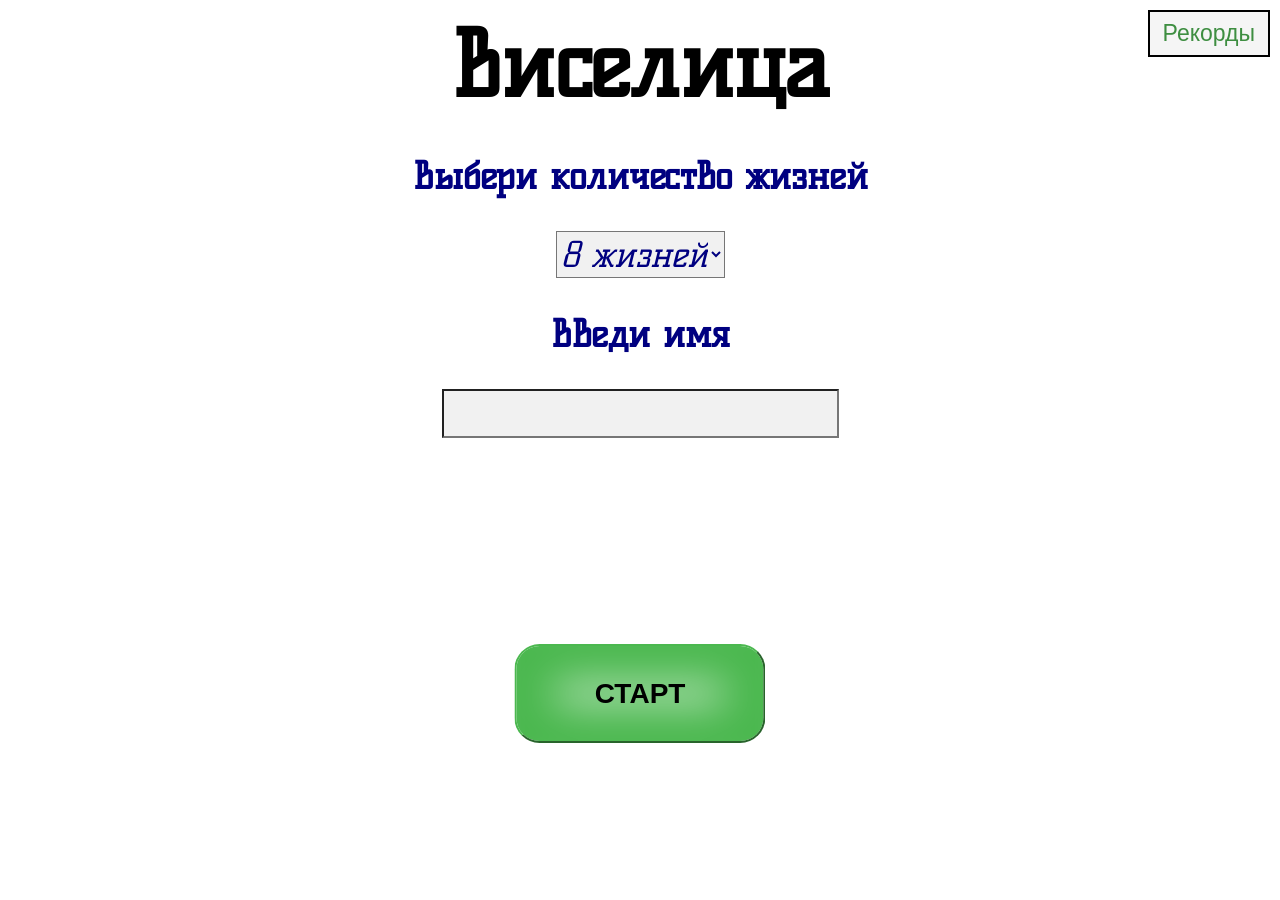
<file: public/index.html>
<!DOCTYPE html>
<html lang="ru">
<head>
  <meta charset="UTF-8">
  <meta http-equiv="X-UA-Compatible" content="IE=edge">
  <meta name="viewport" content="width=device-width,height=device-height, initial-scale=1.0, user-scalable=no">
  <title>Hangman</title>
  <link rel="stylesheet" href="style.css">
  <link rel="stylesheet" href="media-queries.css">
  <script type="module" src="js/main.js"></script>
</head>
<body>
<button id="back" class="nactive">Назад &#8617;</button>
<div>
  <h1 class="nactive" id="gallow">Виселица</h1>
  <h1 class="active" id="gallow1">Виселица</h1>
  <h2 id="choose_lifes" class="active">Выбери количество жизней</h2>
  <select id="select" name="select" class="active">
    <option value="8">8 жизней</option>
    <option value="7">7 жизней</option>
    <option value="6">6 жизней</option>
    <option value="9">9 жизней</option>
  </select>
  <h2 id="choose_name" class="active">Введи имя</h2>
  <input id="input_name" class="active">

  <button id="show-scores" class="active">Рекорды</button>
  <h2 id="records" class="nactive">Рекорды:</h2>
  <ul id="score-list" class="nactive"></ul>

  <h1><div id="word" class="nactive"></div> </h1>
  <h1><div id="result" class="nactive"></div> </h1>
</div>
<button id="change">Старт</button>
<canvas height='500' width='442' id='hangman' class="nactive"></canvas>
<table width="auto"  id="table" class="nactive">
  <tr>
    <td><button class='button' id="а">А</button></td>
    <td><button class='button' id="б">Б</button></td>
    <td><button class='button' id="в">В</button></td>
    <td><button class='button' id="г">Г</button></td>
    <td><button class='button' id="д">Д</button></td>
    <td><button class='button' id="е">Е</button></td>
    <td><button class='button' id="ё">Ё</button></td>
    <td><button class='button' id="ж">Ж</button></td>
    <td><button class='button' id="з">З</button></td>
    <td><button class='button' id="и">И</button></td>
    <td><button class='button' id="й">Й</button></td>
  </tr>
  <tr>
    <td><button class='button' id="к">К</button></td>
    <td><button class='button' id="л">Л</button></td>
    <td><button class='button' id="м">М</button></td>
    <td><button class='button' id="н">Н</button></td>
    <td><button class='button' id="о">О</button></td>
    <td><button class='button' id="п">П</button></td>
    <td><button class='button' id="р">Р</button></td>
    <td><button class='button' id="с">С</button></td>
    <td><button class='button' id="т">Т</button></td>
    <td><button class='button' id="у">У</button></td>
    <td><button class='button' id="ф">Ф</button></td>
  </tr>
  <tr>
    <td><button class='button' id="х">Х</button></td>
    <td><button class='button' id="ц">Ц</button></td>
    <td><button class='button' id="ч">Ч</button></td>
    <td><button class='button' id="ш">Ш</button></td>
    <td><button class='button' id="щ">Щ</button></td>
    <td><button class='button' id="ъ">Ъ</button></td>
    <td><button class='button' id="ы">Ы</button></td>
    <td><button class='button' id="ь">Ь</button></td>
    <td><button class='button' id="э">Э</button></td>
    <td><button class='button' id="ю">Ю</button></td>
    <td><button class='button' id="я">Я</button></td>
  </tr>
</table>
<table width="auto"  id="table2" class="nactive">
  <tr>
    <td><button class='button' id="а2">А</button></td>
    <td><button class='button' id="б2">Б</button></td>
    <td><button class='button' id="в2">В</button></td>
    <td><button class='button' id="г2">Г</button></td>
    <td><button class='button' id="д2">Д</button></td>
    <td><button class='button' id="е2">Е</button></td>
    <td><button class='button' id="ё2">Ё</button></td>
  </tr>
  <tr>
    <td><button class='button' id="ж2">Ж</button></td>
    <td><button class='button' id="з2">З</button></td>
    <td><button class='button' id="и2">И</button></td>
    <td><button class='button' id="й2">Й</button></td>
    <td><button class='button' id="к2">К</button></td>
    <td><button class='button' id="л2">Л</button></td>
    <td><button class='button' id="м2">М</button></td>
  </tr>
  <tr>
    <td><button class='button' id="н2">Н</button></td>
    <td><button class='button' id="о2">О</button></td>
    <td><button class='button' id="п2">П</button></td>
    <td><button class='button' id="р2">Р</button></td>
    <td><button class='button' id="с2">С</button></td>
    <td><button class='button' id="т2">Т</button></td>
    <td><button class='button' id="у2">У</button></td>
  </tr>
  <tr>
    <td><button class='button' id="ф2">Ф</button></td>
    <td><button class='button' id="х2">Х</button></td>
    <td><button class='button' id="ц2">Ц</button></td>
    <td><button class='button' id="ч2">Ч</button></td>
    <td><button class='button' id="ш2">Ш</button></td>
    <td><button class='button' id="щ2">Щ</button></td>
    <td><button class='button' id="ъ2">Ъ</button></td>
  </tr>
  <tr>
    <td></td>
    <td><button class='button' id="ы2">Ы</button></td>
    <td><button class='button' id="ь2">Ь</button></td>
    <td><button class='button' id="э2">Э</button></td>
    <td><button class='button' id="ю2">Ю</button></td>
    <td><button class='button' id="я2">Я</button></td>
    <td></td>
  </tr>
</table>
</body>
</html>
</file>
<file: public/style.css>
@import url('https://fonts.googleapis.com/css2?family=Kelly+Slab&display=swap');

*{
    justify-content: center;
    align-content: space-between;
    align-items: center;
    flex-direction: column;
}

h1{
    position: relative;
    text-align: center;
    margin: 2px;
}

#word{
    position:relative;
    top:19%;
    color: #000080;
    font-size: 150%;

}
body{
    font-family: 'Kelly Slab', cursive;
    width: auto;
    background-image: url("https://interyerus.ru/f/product/364023.jpg")
}

#hangman {
    position: relative;
    margin: 0 auto;
}

.button {
    position:relative;
    cursor: pointer;
    text-align: center;
    text-decoration: none;
    outline: none;
    color: #fff;
    background-color: #4CAF50;
    border: none;
    border-radius: 18px;
    box-shadow: 0 9px #999;
    margin-left:50%;
    margin-top:50%;}

.button:hover {background-color: #3e8e41}

.button:active {
    background-color: #3e8e41;
    box-shadow: 0 5px #666;
    transform: translateY(4px);
}
.button:disabled{
    background-color: rgb(114, 110, 110);
    transform: translateY(4px);
}

table {
    position: relative;
    left:-4%;
    padding-top:0px;
}

.nactive{
    display:none;
}

.active{
    display:flex;
}

#change{
    position: relative;
    top:200px;
    left: 50%;
    transform: translate(-50%, 0);
    border-color: #4bb84f;
    color: rgb(0, 0, 0);
    box-shadow: 0 0 40px 40px #4bb84f inset, 0 0 0 0 #4bb84f;
    -webkit-transition: all 150ms ease-in-out;
    transition: all 150ms ease-in-out;
    box-sizing: border-box;
    -webkit-appearance: none;
    -moz-appearance: none;
    appearance: none;
    background-color: transparent;
    border-radius: 0.9em;
    cursor: pointer;
    display: -webkit-box;
    display: -webkit-flex;
    display: -ms-flexbox;
    display: flex;
    -webkit-align-self: center;
    -ms-flex-item-align: center;
    align-self: center;
    font-size: 28px;
    line-height: 1;
    margin: 0;
    padding: 1.2em 2.8em;
    text-decoration: none;
    text-align: center;
    text-transform: uppercase;
    font-family: 'Montserrat', sans-serif;
    font-weight: 700;
}

#change:hover {
    box-shadow: 0 0 10px 0 #4bb84f inset, 0 0 10px 4px #4bb84f;}

#gallow1{
    top: 35%;
    position:static;
    font-size:90px
}

#back{
    position: fixed;
    padding: 8px 13px;
    float:left;
    z-index:10;
    border-radius: 0.9em;
    cursor: pointer;
    color:#000080;
    border:2px solid black;
    background-color:rgb(245, 245, 245);
    font-size: 23px;
}

#show-scores {
    position: fixed;
    top: 10px;
    right: 10px; 
    z-index: 10;
    padding: 8px 13px;
    cursor: pointer;
    color: #3e8e41;
    border: 2px solid black;
    background-color: rgb(245, 245, 245);
    font-size: 23px;
}

#choose_lifes, #choose_name{
    text-align: center;
    font-size:37px;
    top:40%;
    color:#000080;
    margin:33px;
}

select, input{
    font: inherit;
    display: block;
    margin-left: auto;
    margin-right: auto;
    font-size: 35px;
    color:#000080;
    font-style:oblique;
    background-color: rgb(241, 241, 241);
}

#records {
    position: fixed;
    right: 20px;          
    top: 60px;             
    font-size: 37px;
    color: #000080;
    margin: 0;
    padding: 0;
    z-index: 999;
}

#score-list {
    position: fixed;
    right: 20px;
    top: 110px;           
    width: 300px;
    max-height: 300px;
    overflow-y: auto;
    margin: 0;
    padding: 0;
    list-style: none;
    background-color: rgba(255, 255, 255, 0.9);
    border-radius: 8px;
    box-shadow: 0 4px 12px rgba(0, 0, 0, 0.1);
    z-index: 999;     
}

#score-list li {
    padding: 8px;
    font-size: 22px;
    color: #00695c;
    border-bottom: 1px solid #e0e0e0;
}

#score-list li:last-child {
    border-bottom: none;
}
</file>
<file: public/media-queries.css>
@media screen and (max-width:1240px){
    #hangman{
        justify-content: center;
        height: 280px;
    }
    h1{
        font-size: 44px;
        margin:0;
    }
    .button{
        padding:13px 25px;
    }
    table {
        position: relative;
        margin:auto;
        padding-top:0;
    }
    .button {
        padding: 15px 25px;
        font-size: 23px;
    }

}

@media screen and (min-width: 1240px){
    #hangman{
        float:left;
        left:10px;
    }
    table{
        top:120px;
    }
    h1{
        font-size: 50px;
    }
    .button {
        padding: 15px 25px;
        font-size: 23px;
    }

}

@media screen  and (max-width: 890px){
    .button {
        padding: 12px 22px;
        font-size: 22px;
    }
}

@media screen  and (max-width: 780px){
    .button {
        padding: 11px 21px;
        font-size: 21px;
    }
}

@media screen  and (max-width: 735px){
    .button {
        padding: 10px 20px;
        font-size: 20px;
    }
}
@media screen  and (max-width: 710px){
    .button {
        padding: 9px 19px;
        font-size: 19px;
        border-radius: 17px;
    }
}

@media screen  and (max-width: 685px){
    .button {
        padding: 8px 18px;
        font-size: 19px;
        box-shadow: 0 8px #999;
        border-radius: 16px;

    }
    #back{
        padding: 7px 11px;
        font-size: 18px;
    }
}

@media screen  and (max-width: 650px){
    .button {
        padding: 8px 18px;
        font-size: 18px;
        border-radius: 15px;
        box-shadow: 0 7px #999;
    }
}
@media screen  and (max-width: 620px){
    .button {
        padding: 8px 17px;
        font-size: 18px;
        box-shadow: 0 6px #999;
        border-radius: 14px;
    }
}
@media screen  and (max-width: 605px) {
    .button {
        padding: 8px 16px;
        font-size: 17px;
        box-shadow: 0 5px #999;
    }
    h1{
        font-size: 40px;
    }
}

@media screen  and (max-width: 585px) {
    .button {
        padding: 7px 15px;
        font-size: 16px;
        box-shadow: 0 4px #999;
    }

    #back{
        padding: 5px 9px;
        font-size: 16px;
    }
}


@media only screen and (max-device-width: 480px){
    #hangman{
        justify-content: center;
        height: 195px;
    }
    #back{
        padding:4px 8px;
        font-size: 13px;
    }
    #change{
        padding: 1em 2.6em;
        top: 120px;
    }
    h1{
        font-size: 24px;
    }
    #gallow1{
        font-size:47px;
    }
    .button {
        padding: 5px 14px;
        font-size: 15px;
        box-shadow: 0 4px #999;
        border-radius: 11px;
    }
    #table2{
        left:-6%;
    }
}

@media only screen and (min-device-width:768px) and (max-device-width:1024px){
    #hangman{
        height: 330px;
    }
    h1{
        font-size: 50px;
    }
    #back{
        padding: 13px 17px;
        font-size: 26px;
    }
    #change{
        top:320px;
    }

    #table{
        bottom:2%;
    }
}
</file>
